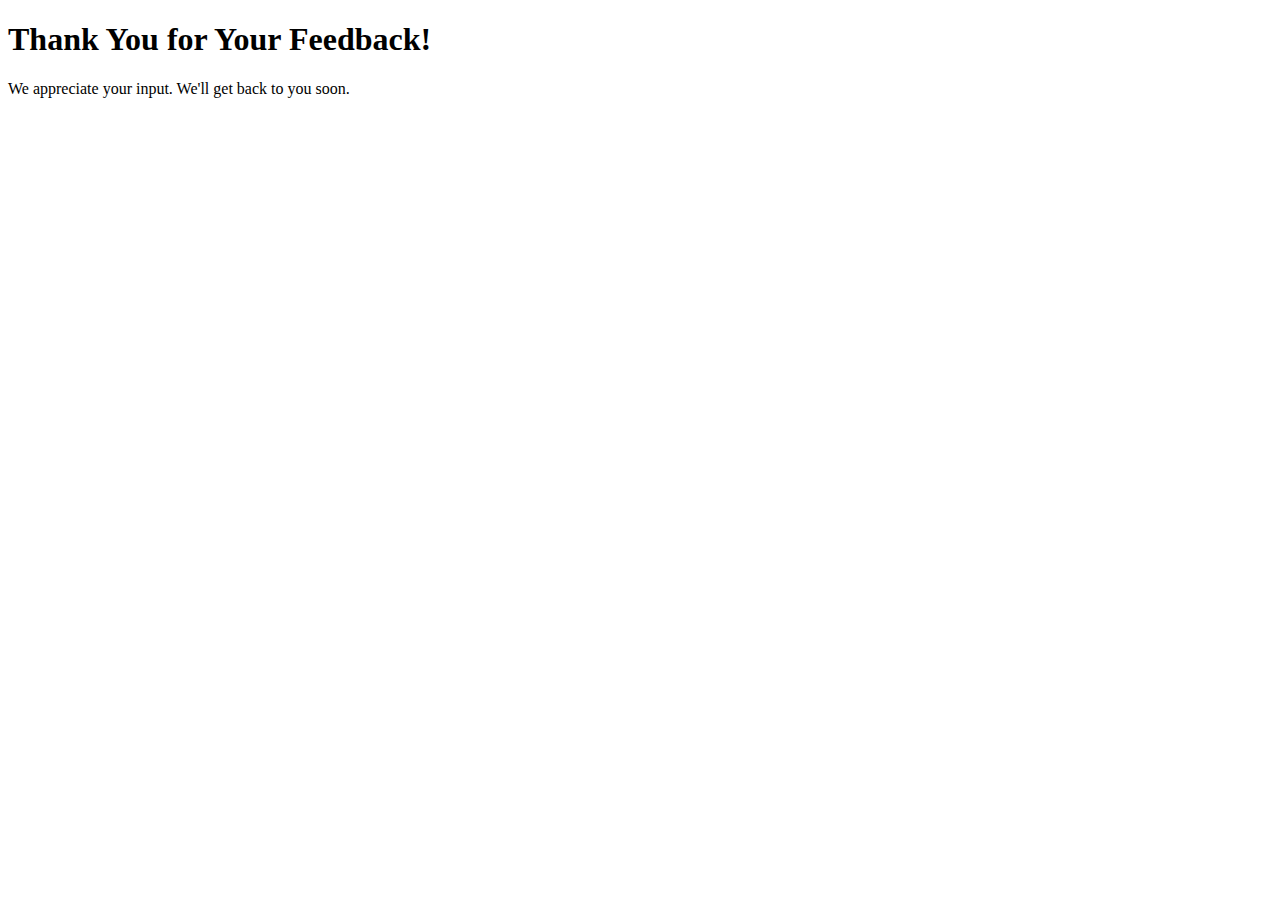
<file: thank_you.html>
<!DOCTYPE html>
<html lang="en">

<head>
    <meta charset="UTF-8">
    <meta name="viewport" content="width=device-width, initial-scale=1.0">
    <title>Thank You</title>
</head>

<body>
    <h1>Thank You for Your Feedback!</h1>
    <p>We appreciate your input. We'll get back to you soon.</p>
</body>

</html>
</file>
